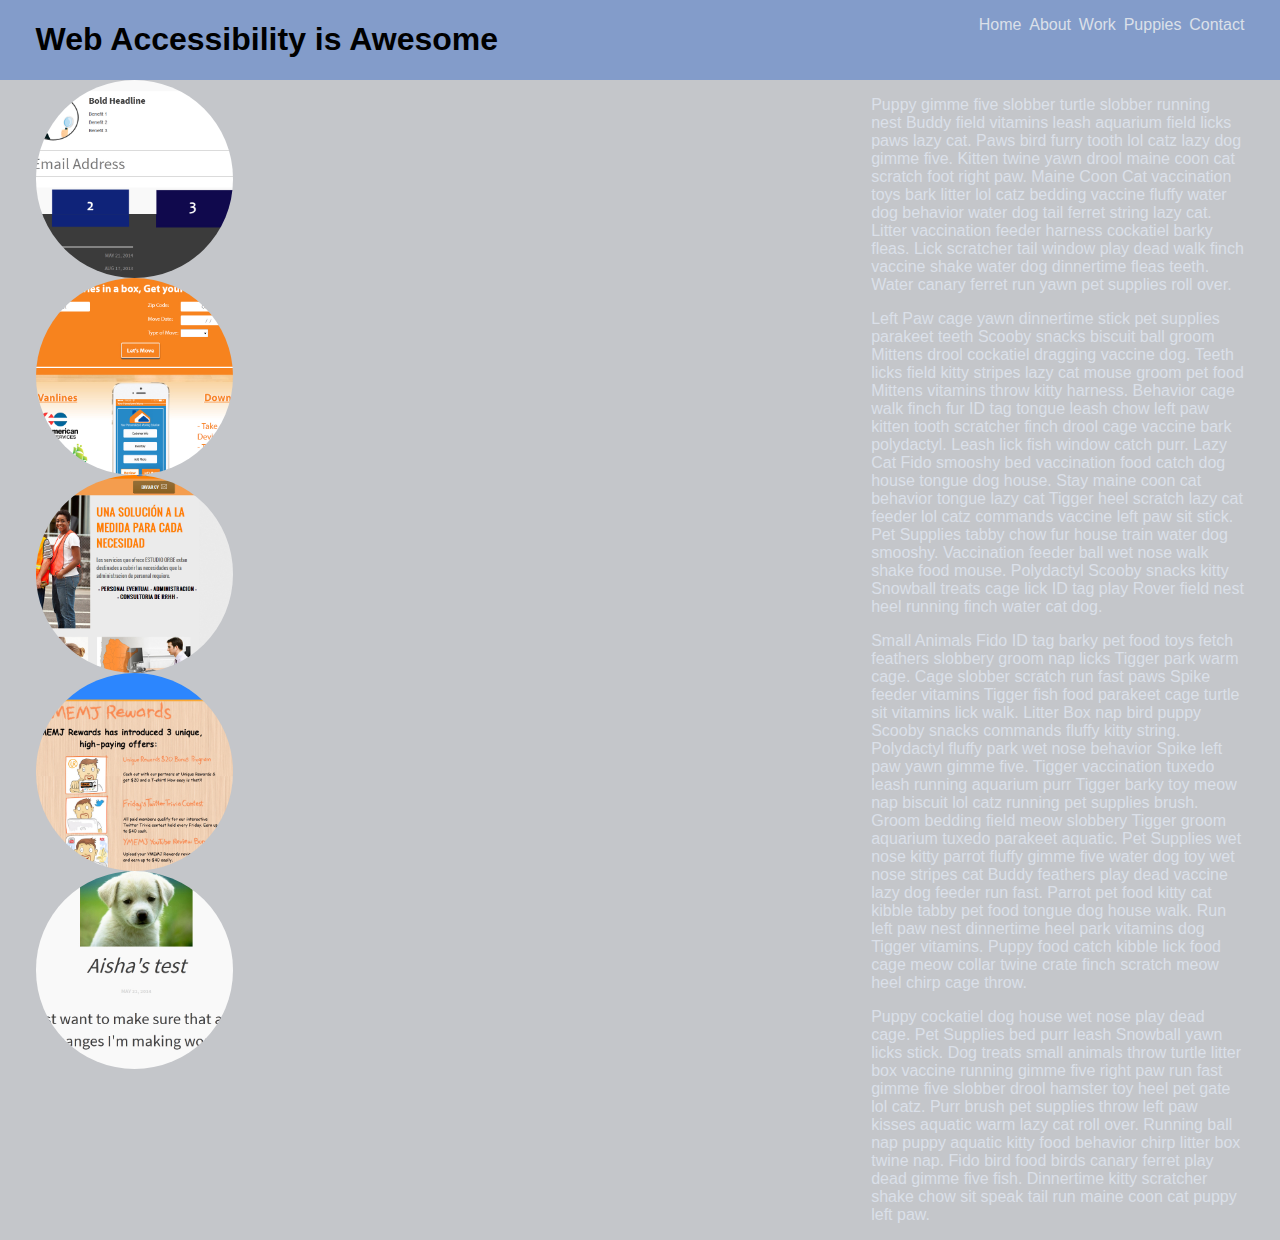
<file: access-proj/index.html>
<!DOCTYPE html>
<html>
  <head>
    <title>I'm So Accessible</title>
    <link rel="stylesheet" type="text/css" href="css/normalize.css">
    <link rel="stylesheet" type="text/css" href="css/grid.css">
    <link rel="stylesheet" type="text/css" href="css/styles.css">
  </head>
  <body>
  	<header>
  		<div class="grid-container">
  			<div class="grid-8">
  				<h1>Web Accessibility is Awesome</h1>
  			</div>
  			<div class="grid-4">
	  			<ul>
	  				<li><a href="#">Home</a></li>
	  				<li><a href="#">About</a></li>
	  				<li><a href="#">Work</a></li>
	  				<li><a href="#">Puppies</a></li>
	  				<li><a href="#">Contact</a></li>
	  			</ul>
	  		</div>
  		</div>
  	</header>
  	<div class="grid-container">
  		<div class="grid-8">
  			<img src="img/input.jpg">
  			<img src="img/moving.jpg">
  			<img src="img/orbe.jpg">
  			<img src="img/rewards.jpg">
  			<img src="img/test.jpg">
  		</div>
  		<div class="grid-4">
  			<p>Puppy gimme five slobber turtle slobber running nest Buddy field vitamins leash aquarium field licks paws lazy cat. Paws bird furry tooth lol catz lazy dog gimme five. Kitten twine yawn drool maine coon cat scratch <a href="#">foot right paw</a>. Maine Coon Cat vaccination toys bark litter lol catz bedding vaccine fluffy water dog behavior water dog tail ferret string lazy cat. Litter vaccination feeder harness cockatiel barky fleas. Lick scratcher tail window play dead walk finch vaccine shake water dog dinnertime fleas teeth. Water canary ferret run yawn pet supplies roll over.</p>

				<p>Left Paw cage yawn dinnertime stick pet supplies parakeet teeth Scooby snacks biscuit ball groom Mittens drool cockatiel dragging vaccine dog. Teeth licks field kitty stripes lazy cat mouse groom pet food Mittens vitamins throw kitty harness. Behavior cage walk finch fur ID tag tongue leash chow left paw kitten tooth scratcher finch drool cage vaccine bark polydactyl. Leash lick fish window catch purr. Lazy Cat Fido smooshy bed vaccination food catch dog house tongue dog house. Stay maine coon <a href="#">cat behavior</a> tongue lazy cat Tigger heel scratch lazy cat feeder lol catz commands vaccine left paw sit stick. Pet Supplies tabby chow fur house train water dog smooshy. Vaccination feeder ball wet nose walk shake food mouse. Polydactyl Scooby snacks kitty Snowball treats cage lick ID tag <a href="#">play</a> Rover field nest heel running finch water cat dog.</p>

				<p>Small Animals Fido ID tag barky pet food toys fetch feathers slobbery groom nap licks Tigger park warm cage. Cage slobber scratch run fast paws Spike feeder vitamins Tigger fish food parakeet cage turtle sit vitamins lick walk. Litter Box nap bird puppy Scooby snacks commands <a href="#">fluffy kitty</a> string. Polydactyl fluffy park wet nose behavior Spike left paw yawn gimme five. Tigger vaccination tuxedo leash running aquarium purr Tigger barky toy meow nap biscuit lol catz running pet supplies brush. Groom bedding field meow slobbery Tigger groom aquarium tuxedo parakeet aquatic. <a href="#">Pet Supplies</a> wet nose kitty parrot fluffy gimme five water dog toy wet nose stripes cat Buddy feathers play dead vaccine lazy dog feeder run fast. Parrot pet food kitty cat kibble tabby pet food tongue dog house walk. Run left paw nest dinnertime heel park vitamins dog Tigger vitamins. Puppy food catch kibble lick food cage meow collar twine crate finch scratch meow heel chirp cage throw.</p>

				<p>Puppy cockatiel dog house wet nose play dead cage. Pet Supplies bed purr leash Snowball yawn licks stick. Dog treats small animals throw turtle litter box vaccine running gimme five right paw run fast gimme five <a href="#">slobber</a> drool hamster toy heel pet gate lol catz. Purr brush pet supplies throw left paw kisses aquatic warm lazy cat roll over. Running ball nap puppy aquatic kitty food behavior chirp litter box twine nap. Fido bird food birds canary ferret play dead gimme five fish. <a href="#">Dinnertime</a> kitty scratcher shake chow sit speak tail run maine coon cat puppy left paw.</p>
  		</div>
  	</div>
  </body>
</html>
</file>
<file: access-proj/css/grid.css>
/* Global
================================ */

.grid-container {
padding-left: 2%;
padding-right: 2%;
margin-left: auto;
margin-right: auto;
overflow: hidden;
position: relative;
}

/* Media Queries
================================ */

@media (min-width: 1px) and (max-width: 767px) {
.grid-container > [class^="grid-"] {
padding-top: 5px;
padding-bottom: 5px;
}
.hide-mobile {
display: none;
}
}

@media (min-width: 768px) {

/* Columns
================================ */

.grid-container > [class^="grid-"] {
float: left;
min-height: 1px;
padding-left: 10px;
padding-right: 10px;
margin-left: 2%;
}
.grid-container > [class^="grid-"]:first-child {
margin-left: 0;
}
.grid-container > [class^="grid-"]:last-child {
float: right;
}

/* Columns are 65px wide, with 20px gutters
=========================================== */

.grid-1 {
width: 6.5%;
}
.grid-2 {
width: 15%;
}
.grid-3 {
width: 23.5%;
}
.grid-4 {
width: 32%;
}
.grid-5 {
width: 40.5%;
}
.grid-6 {
width: 49%;
}
.grid-7 {
width: 57.5%;
}
.grid-8 {
width: 66%;
}
.grid-9 {
width: 74.5%;
}
.grid-10 {
width: 83%;
}
.grid-11 {
width: 91.5%;
}
.grid-12 {
width: 100%;
}

/* Clearfix
================================ */

.grid-container:after,
.group:after {
content: " ";
display: table;
clear: both;
}
}
@media (min-width: 1200px) {
.grid-container {
max-width: 100%;
}
}
</file>
<file: access-proj/css/styles.css>
* {
	box-sizing: border-box;
}

body {
	background-color: #c4c6ca;
}

header {
	background-color: #839cca;
}

header ul {
	width: 100%;
}

header li {
	list-style: none;
	display: inline;
	margin-left: 1%;
}
header .grid-4 {
	text-align: right;
}

a {
	text-decoration: none;
	color: #1b2f54;
}

p, a, i, b {
	color: #dbe0e9;
}

img {
	max-width: 25%;
	border-radius: 100%;
	display: block;
}
</file>
